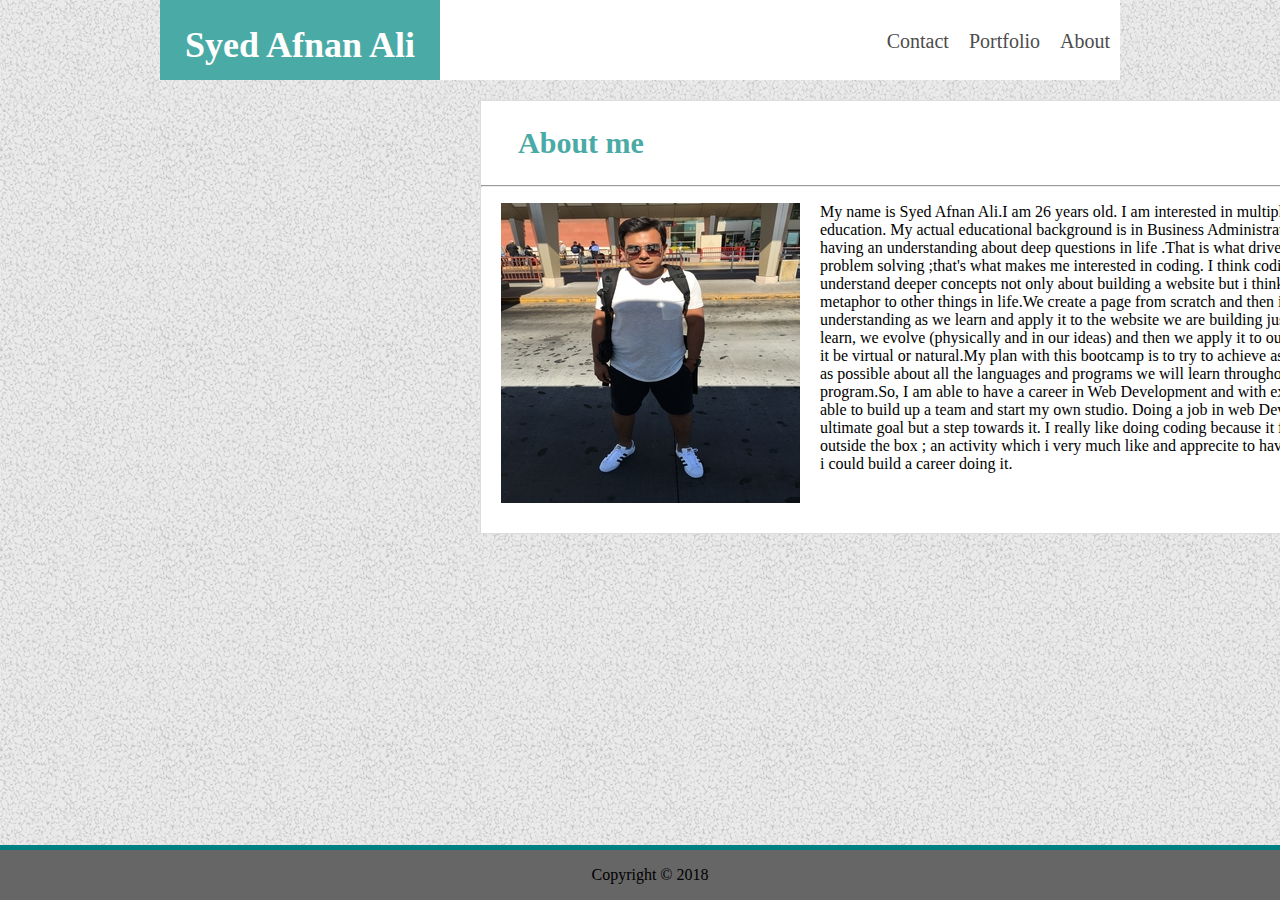
<file: Index.html>
<!DOCTYPE html>
<html>
<head>
  <meta charset="utf-8" />
  <meta http-equiv="X-UA-Compatible" content="IE=edge">
  <title>Page Title</title>
  <meta name="viewport" content="width=device-width, initial-scale=1.0">
  <link rel="stylesheet" type="text/css" media="screen" href="hw-2.css" />

</head>
<body>
  <div class="header">
    <div class="navName" id="navtags">
      
      <div class="nametag">
      <h1>Syed Afnan Ali</h1>
      </div>
    
    <a href="Index.html">About</a>
    <a href="portfolio.html">Portfolio</a>
    <a href="contact.html">Contact</a>  
  
  </div>
</div>
  <div class="container">
    <div class="aboutme">
      <h2>About me</h2>
    </div>
    <hr>
    <p>
    <img .class="fimg" src="./images/mypic3.jpg" alt="myimage" style="float:left;margin-right:20px;">
    My name is Syed Afnan Ali.I am 26 years old. I am interested in multiple disciplines of education. My actual educational background is in Business Administration.I am interested in having an understanding about deep questions in life .That is what drives me I believe. I like problem solving ;that's what makes me interested in coding. I think coding helps me understand deeper concepts not only about building a website but i think it can be looked as a metaphor to other things in life.We create a page from scratch and then it evolves with our understanding as we learn and apply it to the website we are building just like we do in life.We learn, we evolve (physically and in our ideas) and then we apply it to our environment;whether it be virtual or natural.My plan with this bootcamp is to try to achieve as extensive knowledge as possible about all the languages and programs we will learn throughout the whole program.So, I am able to have a career in Web Development and with experience eventually be able to build up a team and start my own studio. Doing a job in web Development is not my ultimate goal but a step towards it. I really like doing coding because it forces me to think outside the box ; an activity which i very much like and apprecite to have an opportunity where i could build a career doing it.</p>
  </div>
  <div class="footer">
  <footer>
    <p id="copyright">Copyright &copy; 2018</p>
  </footer>
  </div>
</body>
</html>
</file>
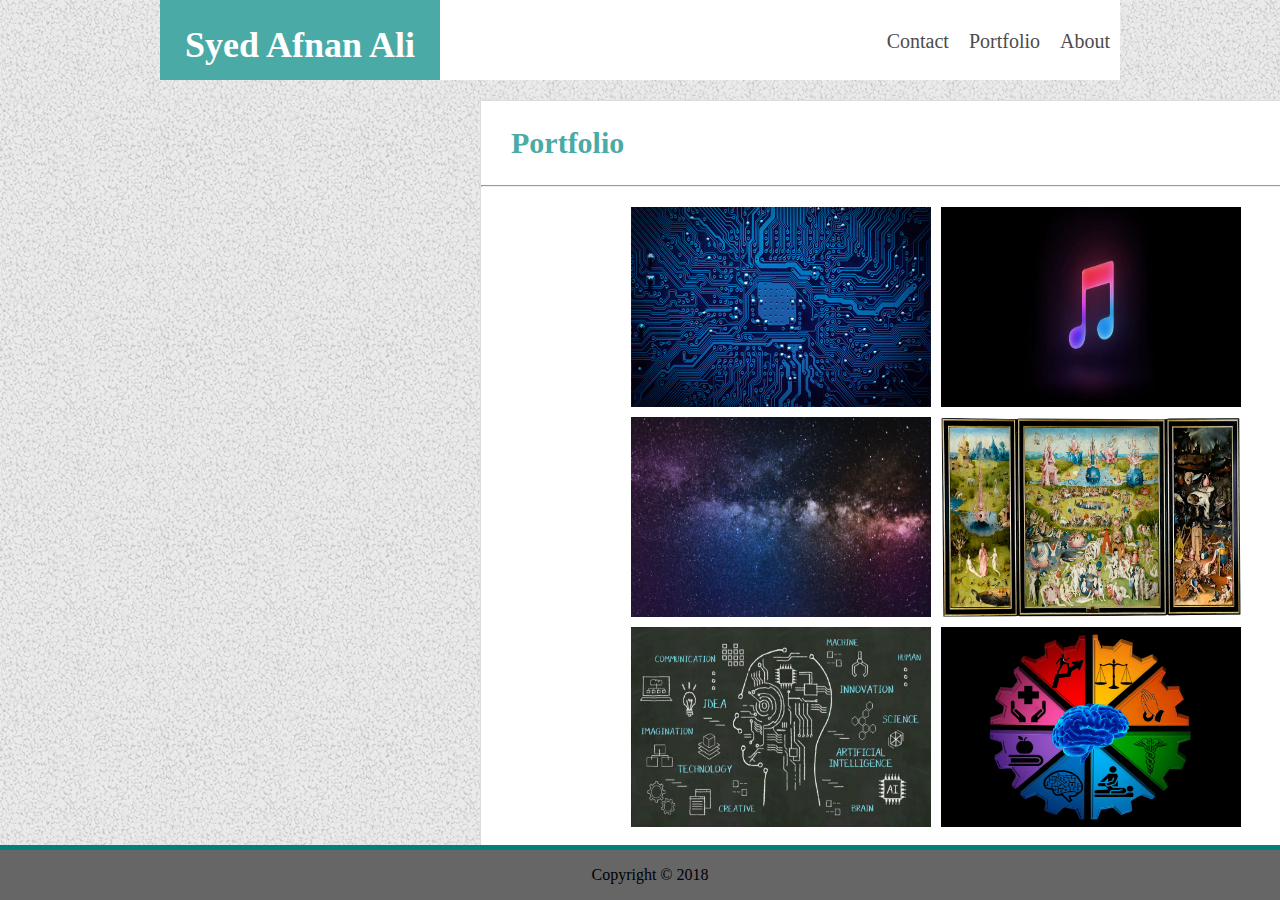
<file: portfolio.html>
<!DOCTYPE html>
<html>
<head>
  <meta charset="utf-8" />
  <meta http-equiv="X-UA-Compatible" content="IE=edge">
  <title>Page Title</title>
  <meta name="viewport" content="width=device-width, initial-scale=1.0">
  <link rel="stylesheet" type="text/css" media="screen" href="hw-2.css" />
</head>
<body>
    <div class="header">
        <div class="navName" id="navtags">
          
          <div class="nametag">
          <h1>Syed Afnan Ali</h1>
          </div>
        
        <a href="Index.html">About</a>
        <a href="portfolio.html">Portfolio</a>
        <a href="contact.html">Contact</a>  
      
      </div>
    </div>
      <div class="container">
        <div class="portfolio">
          <h2 class="port">Portfolio</h2>
          <hr>
        <div class="image-div-1">
          <div class="img-1">
              <img src="./images/a.jpg" style="width:100%" height="200px">
          </div>
          <div class="img-2">
              <img src="./images/b.jpg" style="width:100%" height="200px">
          </div>
        </div>
        <div class="image-div-2">

          <div class="img-3">
              <img src="./images/c.jpg" style="width:100%" height="200px">
          </div>

          <div class="img-4">
                <img src="./images/d.jpg" style="width:100%" height="200px">
          </div>
        </div>

        <div class="image-div-3">

          <div class="img-5">
              <img src="./images/e.png" style="width:100%" height="200px">
          </div>

          <div class="img-6">
              <img src="./images/f.jpg" style="width:100%" height="200px">
          </div>
      </div>


        </div>
        
      </div>
     
     
      <div class="footer">
       <footer>
        <p id="copyright">Copyright &copy; 2018</p>
      </footer>
      </div>

    
      </body>
      </html>
</file>
<file: hw-2.css>
/*About page*/

body{
    font-family: 'Playfair Display', serif;
   background: url("./images/gravel.png");
   margin: 0;

}


.header{
    width: 100%;   
}
.port{
    margin-left: 30px;
}

h2{
    font-size: 30px;
    color: #4aaaa5;
}
h2:hover{
    color:black;
    cursor: pointer;
}
.aboutme{
    
    width: 200px;
    text-align: center;
}

p{
    margin-left: 20px;
}
.navName{
    background-color: #ffffff;
    overflow: hidden;
    width: 960px;
    margin: auto; 

}

.container p{

    margin-right: 10px;
}
.navName a{
    
    float: right;
    display: block;
    color: #4c4c4c;
    text-align: center;
    padding-top: 20px;
    margin: 10px;
    text-decoration: none;
    font-size: 20px;
}


.nametag{
    font-size: 18px;
    text-align: center;
    width:280px;
    height: 70px;
    background: #4aaaa5;
    color: #ffffff;
    text-align: center;
    padding-top:0px;
    padding-bottom: 10px;
    /* display:inline-block ; */
    float: left;
    left: 10px;
    top: 10px;

}
.container{
 
    width: 960px;
    height: auto;
    background: #ffffff;
    position: fixed;
    border: #dddddd solid 1px;
    left: 480px;
    margin-top: 20px;
    padding-bottom: 30px;
  
    
}

.footer{

    background: #666666;
    height: 30px;
    color: black;
    text-align: center;
    padding-bottom: 20px;
    position: fixed;
    bottom: 0px;
    width: 100%;
    border-top: teal solid 5px;;
}

/*Contact page*/

.form{
    width: 600px;
    margin-right: auto;
    margin-left: auto;
    padding-top: 30px;
}

#first{
    
    font-size: 20px;

   
}

#second{
    
    font-size: 20px;
  
}
#third{
    
    font-size: 20px;
  
}

#fname{
    width: 99%;
    border-block-end-style: groove;
    margin-top: 20px;
    height: 30px;
    
}

#Email{
    width: 99%;
    border-block-end-style: groove;
    margin-top: 20px;
    height: 30px;
   
}

#Message{

    width: 99%;
    border-block-end-style: groove;
    margin-top: 20px;
    height: 100px;
}

input[type="submit"]{
    width: 99%;
    background: teal;
    text-decoration: none;
    margin-top: 50px;
    font-size: 17px;
    color: white;
    padding-top: 10px;
    padding-bottom: 10px;
    text-align: center;

}

/*Portfolio page*/


.portfolio{

    width: 960px;
    height: 600px;
    margin:auto;
    
    

}

.image-div-1{

    display: block;
    width: 100%;
    height: 200px;
    margin-top:20px;
    
   
}
.image-div-2{
    
    width: 100%;
    height: 200px;
    display: block;
    margin-top:10px;
   
}
.image-div-3{

    margin-top:10px;
    width: 100%;
    height: 200px;
     display: block;
    
   
}
.img-1{
    width: 300px;
    height: 200px;
    float: left;
    margin-left: 150px;
}
.img-2{
    width: 300px;
    height: 200px;
    float: left;
    margin-left: 10px;
  
}
.img-3{

    width: 300px;
    height: 200px;
    margin-left: 150px;
    float: left;
}
.img-4{
    width: 300px;
    height: 200px;
    margin-left: 10px;
    float: left;
}
.img-5{
    width: 300px;
    height: 200px;
    float: left;
    margin-left: 150px;
}
.img-6{

    width: 300px;
    height: 200px;
    margin-left: 10px;
    float: left;
}

@media only screen and (max-width:640px){

    .container{
        width: 100%;
        margin: 0;
        height: 1400px;
        position: static;
        text-align: left;
    }
    .container p{
        padding: 0;
        
    }
    .container fimg{
        height: 150px;
        margin-left: 10px;
    }
    .header{
        width: 100%;
        margin: 0;

    }
    .navName{
        width: 100%;
        margin: 0;

    }
    .navName h1{
        font-size: 20px;
    }
    .nametag{
        width: 100%;
        padding-top: 10px;
        height: 80px;
    }
    .navName a{
        font-size: 12px;
        float: left;
        position: relative;
        left: 225px;
    }
    .aboutme{
        width: 100%;
        padding-left: 10px;
    }
    .aboutme h2{
        text-align: left;
    }
    .portfolio{
        width: 100%;
        margin-left: 0px;
    }
    .img-1{
        width: 100%;
        height: 200px;
        margin: 0;
        margin-top: 10px;

    }
    .img-2{
        width: 100%;
        height: 200px;
        margin: 0;
        margin-top: 10px;

    }
    .img-3{
    
        width: 100%;
        height: 200px;
        margin: 0;
        margin-top: 10px;

    }
    .img-4{
        width: 100%;
        height: 200px;
        margin: 0;
        margin-top: 10px;

    }
    .img-5{
        width: 100%;
        height: 200px;
        margin: 0;
        margin-top: 10px;

    }
    .img-6{
    
        width: 100%;
        height: 200px;
        margin: 0;
        margin-top: 10px;

    }
}
</file>
